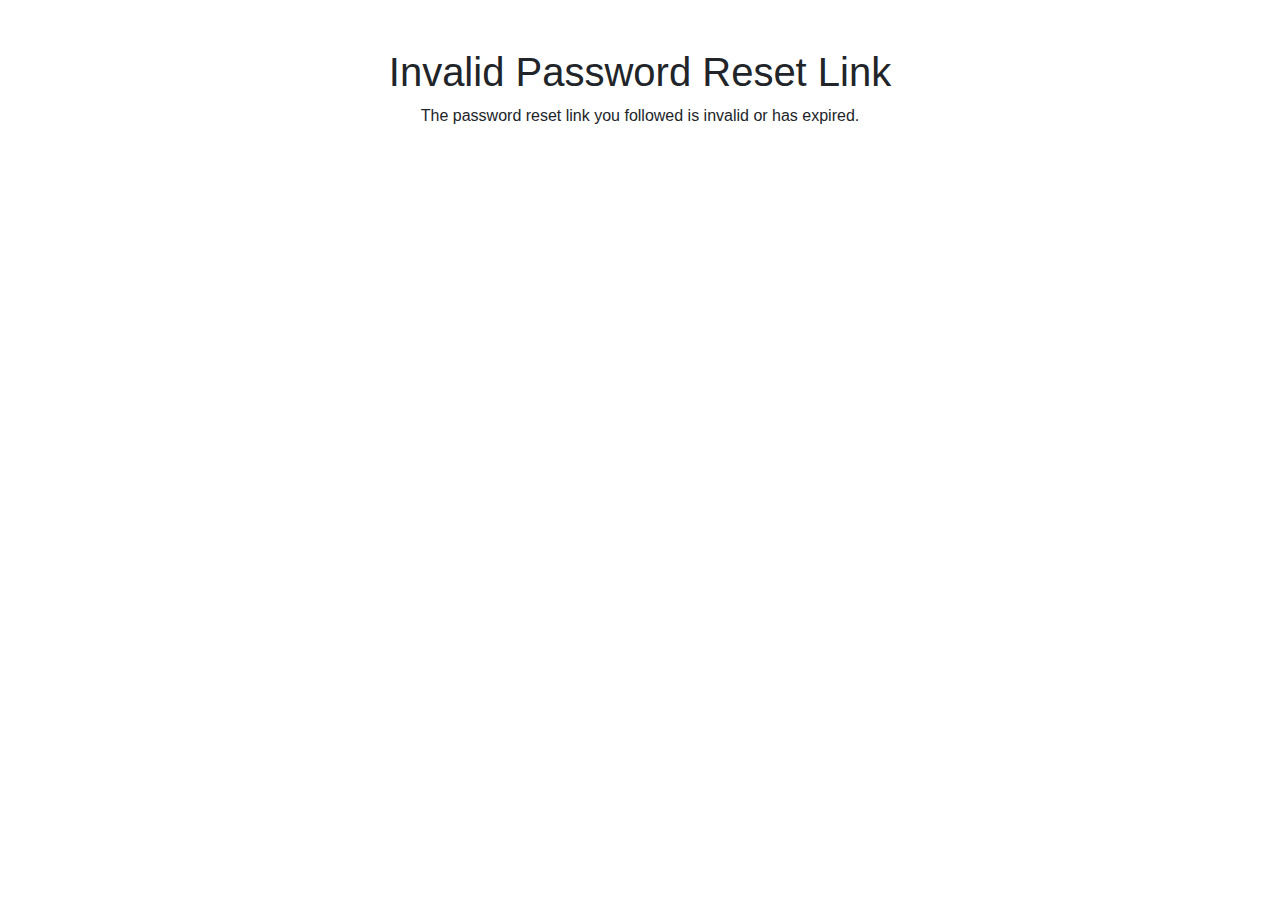
<file: main_app/templates/password_reset_invalid.html>
<!DOCTYPE html>
<html>
<head>
    <meta charset="utf-8">
    <meta name="viewport" content="width=device-width, initial-scale=1, shrink-to-fit=no">
    <link rel="stylesheet" href="https://maxcdn.bootstrapcdn.com/bootstrap/4.0.0/css/bootstrap.min.css" integrity="sha384-Gn5384xqQ1aoWXA+058RXPxPg6fy4IWvTNh0E263XmFcJlSAwiGgFAW/dAiS6JXm" crossorigin="anonymous">
    <title>Invalid link</title>
</head>
<body>
<div class="container mt-5">
    <div class="row">
        <div class="col-md-6 offset-md-3">
            <h1 class="text-center">Invalid Password Reset Link</h1>
            <p class="text-center">The password reset link you followed is invalid or has expired.</p>
<!--            <a class="btn btn-primary btn-block mt-3" href="{{ login_url }}">Request Another Link</a>-->
        </div>
    </div>
</div>
</body>
</html>
</file>
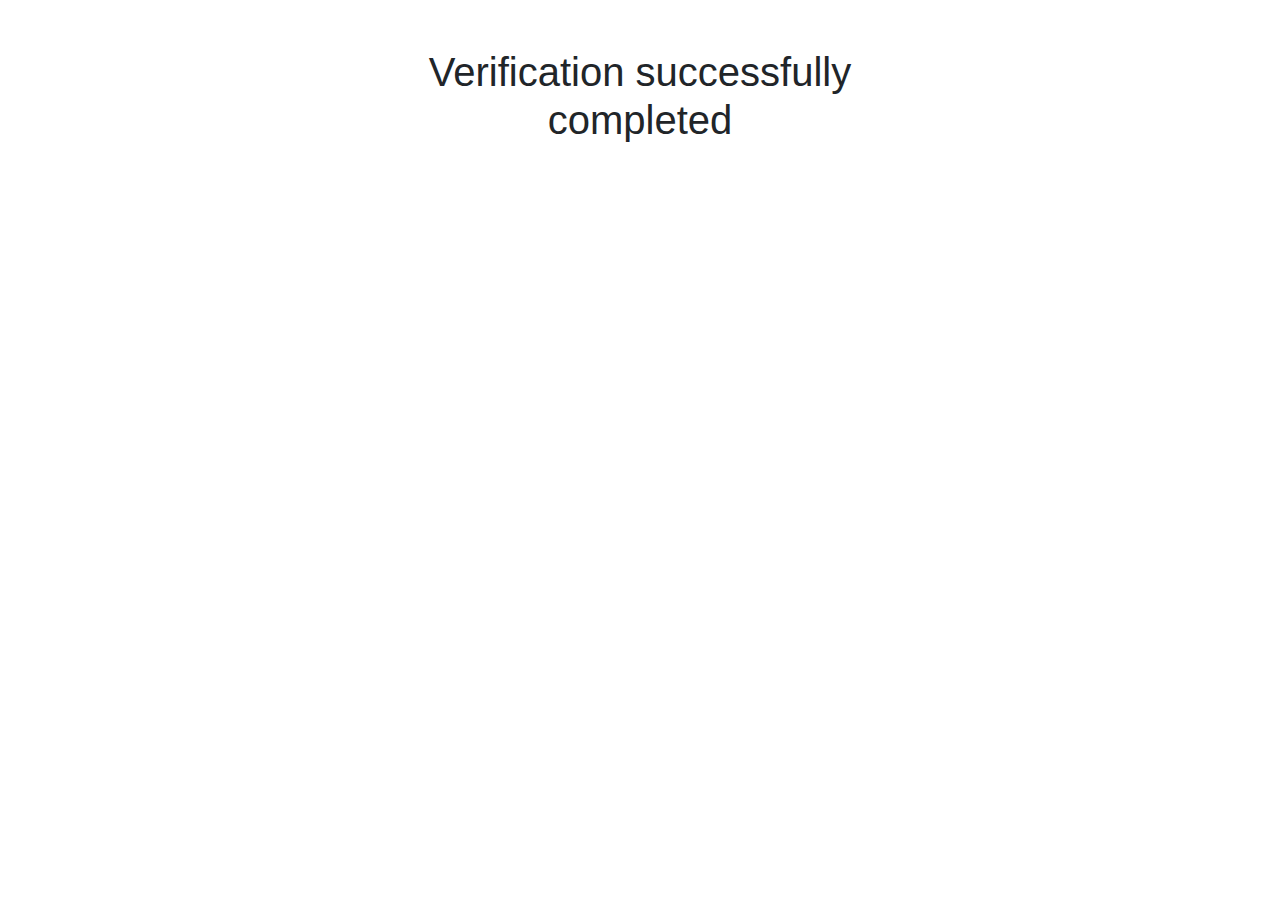
<file: main_app/templates/verify_email.html>
<!DOCTYPE html>
<html>
<head>
    <meta charset="utf-8">
    <meta name="viewport" content="width=device-width, initial-scale=1, shrink-to-fit=no">
    <link rel="stylesheet" href="https://maxcdn.bootstrapcdn.com/bootstrap/4.0.0/css/bootstrap.min.css" integrity="sha384-Gn5384xqQ1aoWXA+058RXPxPg6fy4IWvTNh0E263XmFcJlSAwiGgFAW/dAiS6JXm" crossorigin="anonymous">
    <title>Verify email</title>
</head>
<body>
<div class="container mt-5">
    <div class="row">
        <div class="col-md-6 offset-md-3">
            <h1 class="text-center">Verification successfully completed</h1>
        </div>
    </div>
</div>
</body>
</html>
</file>
